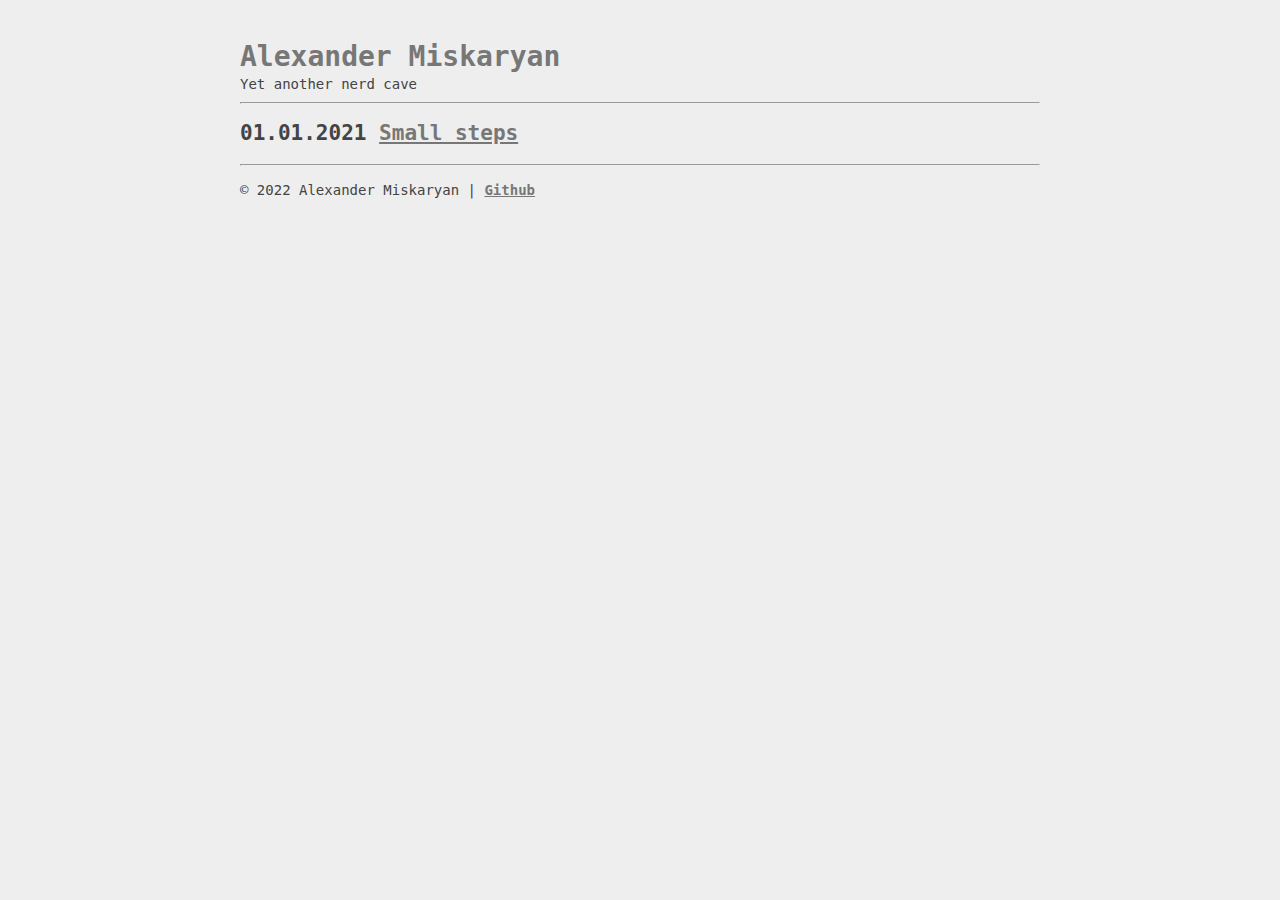
<file: index.html>
<!doctype html><html lang=en-us><head><meta name=generator content="Hugo 0.74.3"><meta charset=utf-8><meta name=viewport content="width=device-width,initial-scale=1"><meta http-equiv=x-ua-compatible content="IE=edge"><style type=text/css>body{font-family:monospace}</style><title>Alexander Miskaryan</title><link rel=stylesheet href=/css/style.css><link rel=alternate type=application/rss+xml href=/index.xml title="Alexander Miskaryan"></head><body><header><h1 style=margin-bottom:0><a href=https://miskaryan.net/ style=text-decoration:none>Alexander Miskaryan</a></h1>Yet another nerd cave<hr></header><main><h2><time>01.01.2021</time> <b><a href=https://miskaryan.net/posts/small-steps/>Small steps</a></b></h2></main><footer><hr><p>&copy; 2022 Alexander Miskaryan</a> |
<a href=https://github.com/alexmisk><b>Github</b></a></p></footer></body></html>
</file>
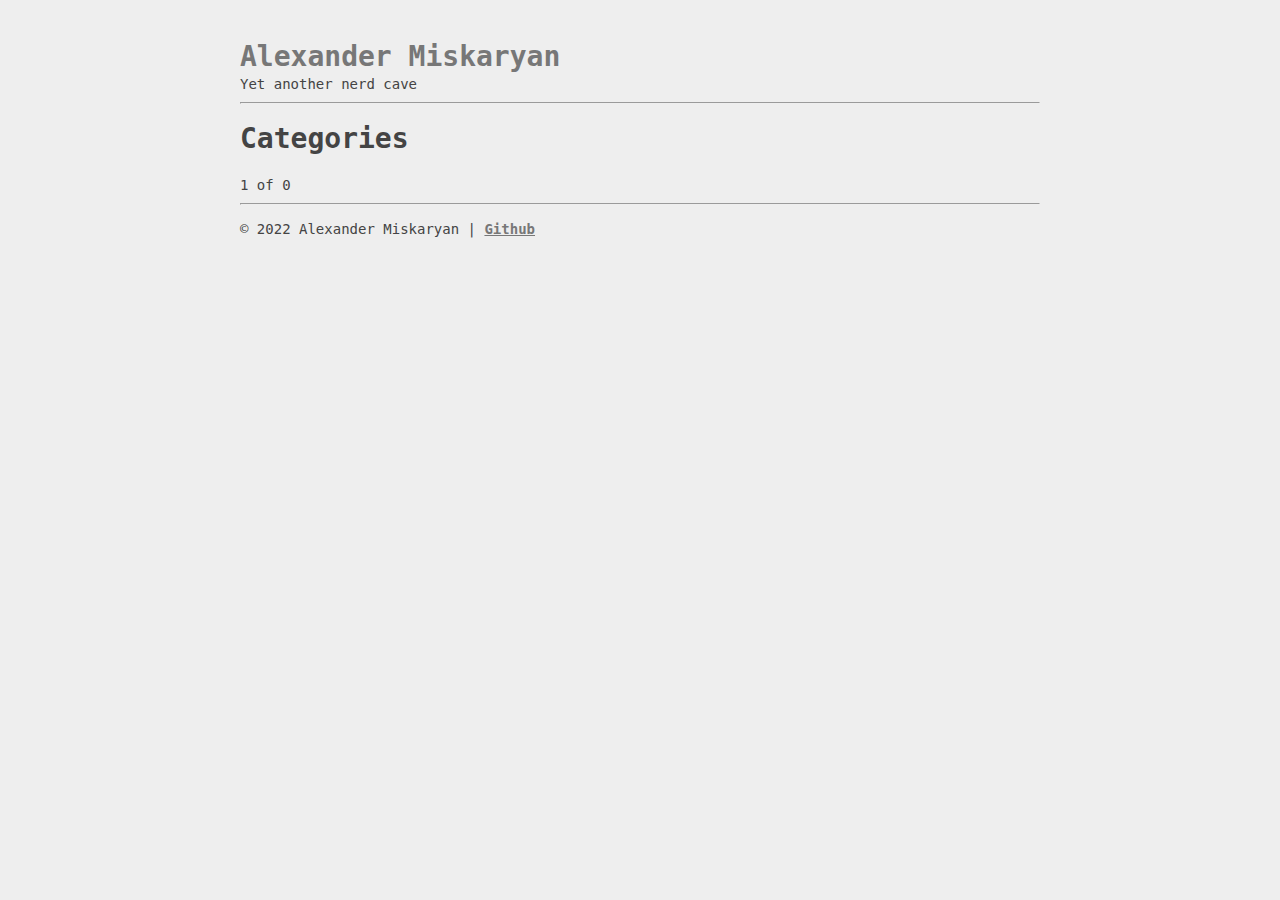
<file: categories/index.html>
<!doctype html><html lang=en-us><head><meta charset=utf-8><meta name=viewport content="width=device-width,initial-scale=1"><meta http-equiv=x-ua-compatible content="IE=edge"><style type=text/css>body{font-family:monospace}</style><title>Categories</title><link rel=stylesheet href=/css/style.css><link rel=alternate type=application/rss+xml href=/categories/index.xml title="Alexander Miskaryan"></head><body><header><h1 style=margin-bottom:0><a href=https://miskaryan.net/ style=text-decoration:none>Alexander Miskaryan</a></h1>Yet another nerd cave<hr></header><main><div><h1>Categories</h1></div><ul></ul><div>1 of 0</div></main><footer><hr><p>&copy; 2022 Alexander Miskaryan</a> |
<a href=https://github.com/alexmisk><b>Github</b></a></p></footer></body></html>
</file>
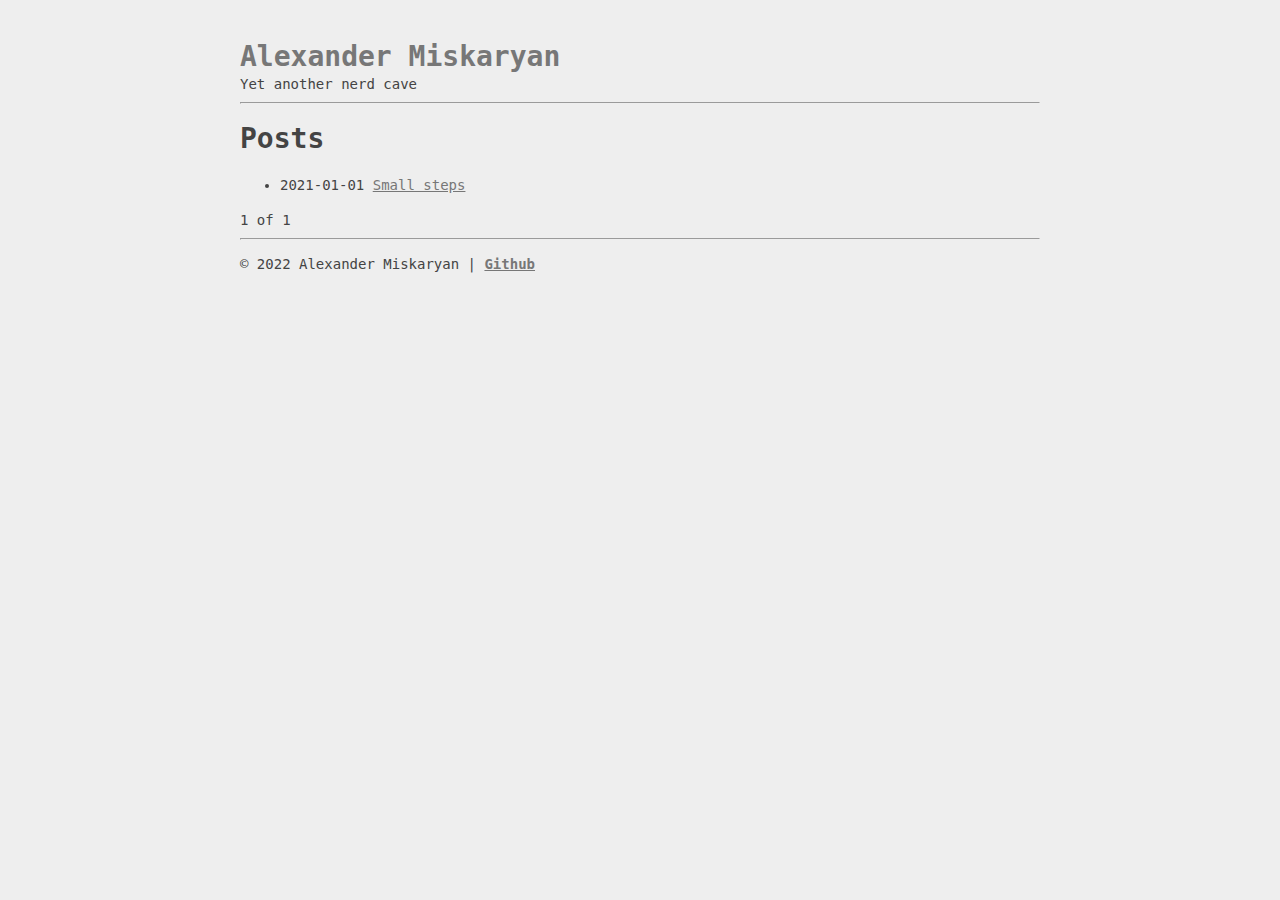
<file: posts/index.html>
<!doctype html><html lang=en-us><head><meta charset=utf-8><meta name=viewport content="width=device-width,initial-scale=1"><meta http-equiv=x-ua-compatible content="IE=edge"><style type=text/css>body{font-family:monospace}</style><title>Posts</title><link rel=stylesheet href=/css/style.css><link rel=alternate type=application/rss+xml href=/posts/index.xml title="Alexander Miskaryan"></head><body><header><h1 style=margin-bottom:0><a href=https://miskaryan.net/ style=text-decoration:none>Alexander Miskaryan</a></h1>Yet another nerd cave<hr></header><main><div><h1>Posts</h1></div><ul><li><div class=post-title>2021-01-01 <a href=/posts/small-steps/>Small steps</a></div></li></ul><div>1 of 1</div></main><footer><hr><p>&copy; 2022 Alexander Miskaryan</a> |
<a href=https://github.com/alexmisk><b>Github</b></a></p></footer></body></html>
</file>
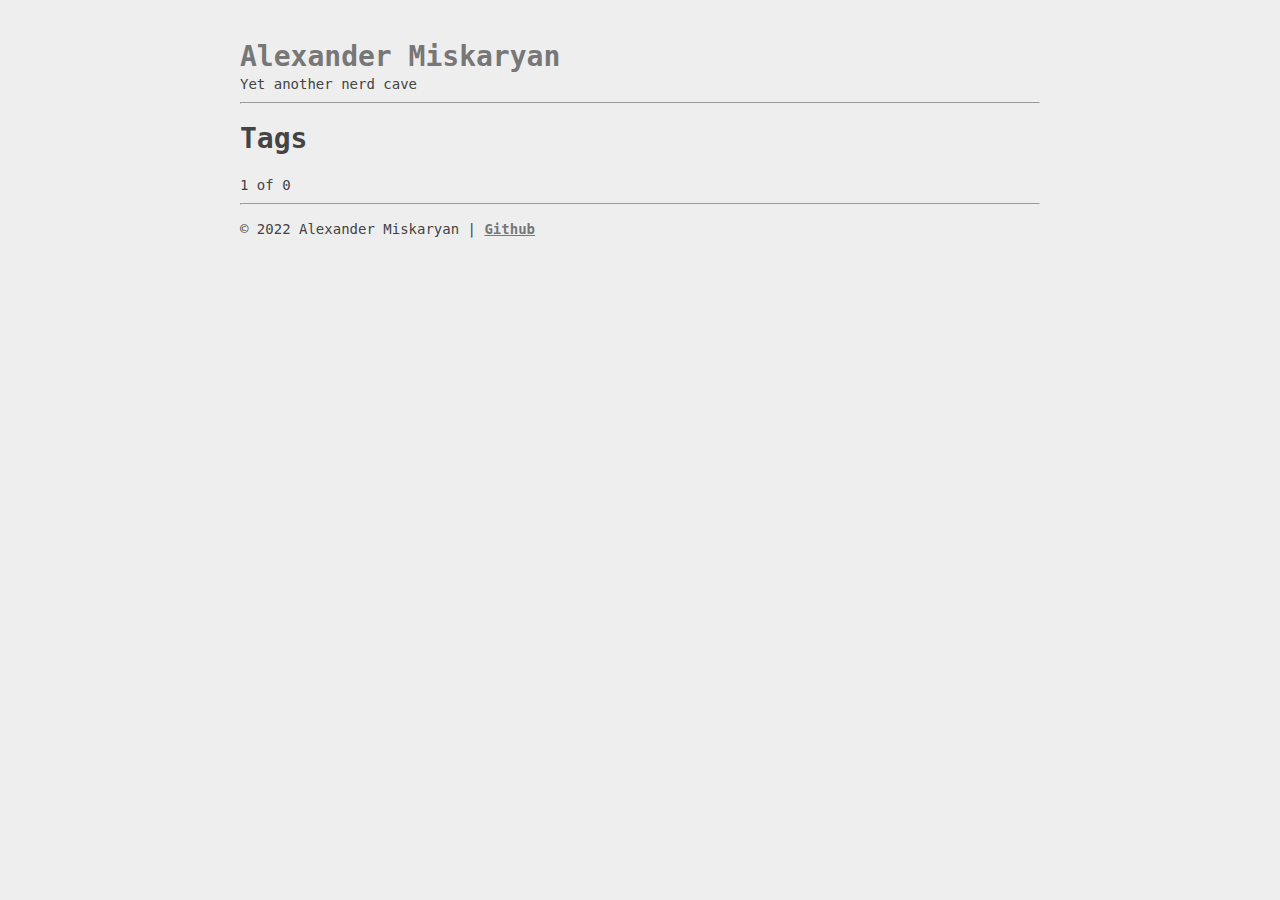
<file: tags/index.html>
<!doctype html><html lang=en-us><head><meta charset=utf-8><meta name=viewport content="width=device-width,initial-scale=1"><meta http-equiv=x-ua-compatible content="IE=edge"><style type=text/css>body{font-family:monospace}</style><title>Tags</title><link rel=stylesheet href=/css/style.css><link rel=alternate type=application/rss+xml href=/tags/index.xml title="Alexander Miskaryan"></head><body><header><h1 style=margin-bottom:0><a href=https://miskaryan.net/ style=text-decoration:none>Alexander Miskaryan</a></h1>Yet another nerd cave<hr></header><main><div><h1>Tags</h1></div><ul></ul><div>1 of 0</div></main><footer><hr><p>&copy; 2022 Alexander Miskaryan</a> |
<a href=https://github.com/alexmisk><b>Github</b></a></p></footer></body></html>
</file>
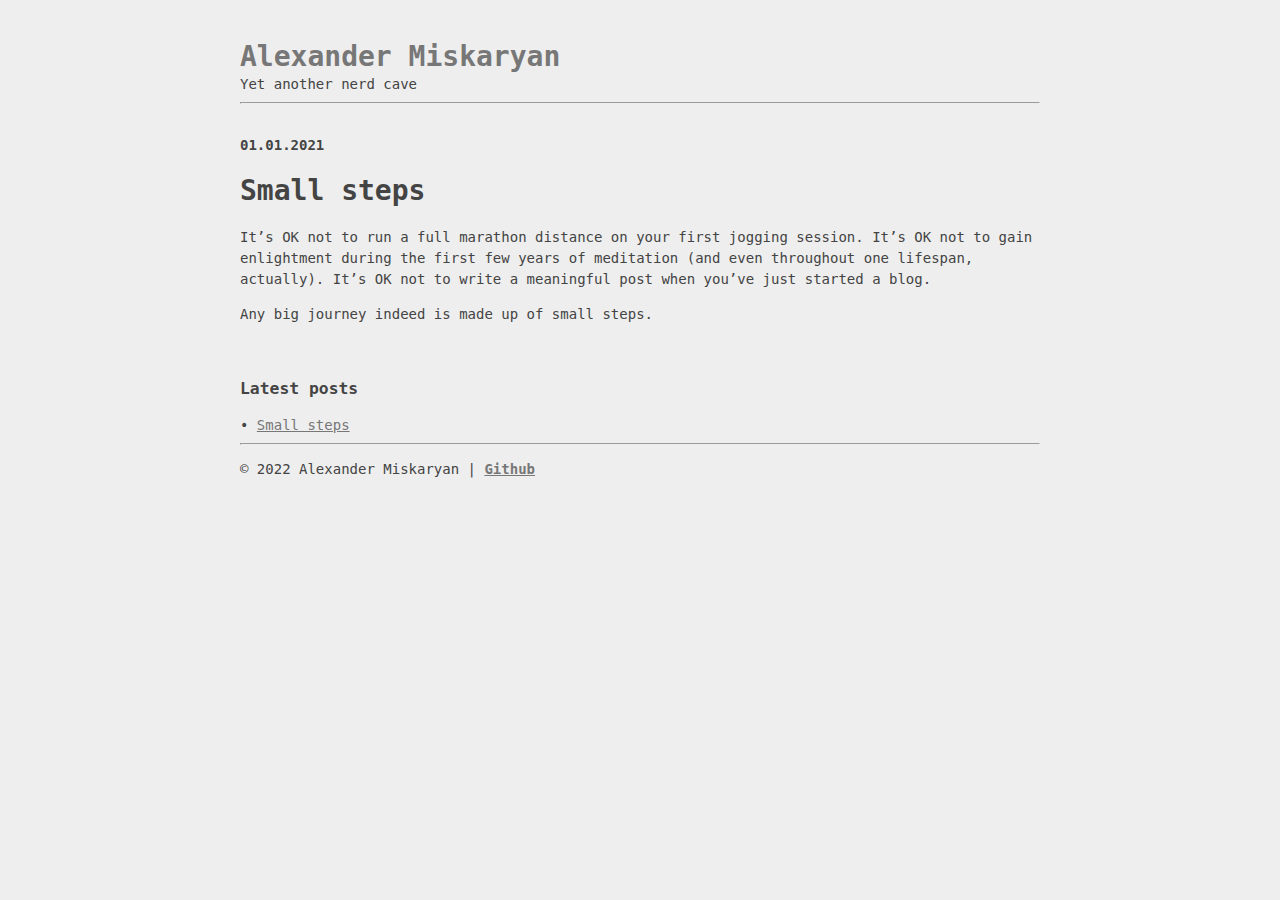
<file: posts/small-steps/index.html>
<!doctype html><html lang=en-us><head><meta charset=utf-8><meta name=viewport content="width=device-width,initial-scale=1"><meta http-equiv=x-ua-compatible content="IE=edge"><style type=text/css>body{font-family:monospace}</style><title>Small steps</title><link rel=stylesheet href=/css/style.css></head><body><header><h1 style=margin-bottom:0><a href=https://miskaryan.net/ style=text-decoration:none>Alexander Miskaryan</a></h1>Yet another nerd cave<hr></header><main><article><b><time>01.01.2021</time></b><h1>Small steps</h1><div><p>It&rsquo;s OK not to run a full marathon distance on your first jogging session. It&rsquo;s OK not to gain enlightment during the first few years of meditation (and even throughout one lifespan, actually). It&rsquo;s OK not to write a meaningful post when you&rsquo;ve just started a blog.</p><p>Any big journey indeed is made up of small steps.</p></div></article></main><aside><div><div><h3>Latest posts</h3></div><div>• <a href=/posts/small-steps/>Small steps</a></div></div></aside><footer><hr><p>&copy; 2022 Alexander Miskaryan</a> |
<a href=https://github.com/alexmisk><b>Github</b></a></p></footer></body></html>
</file>
